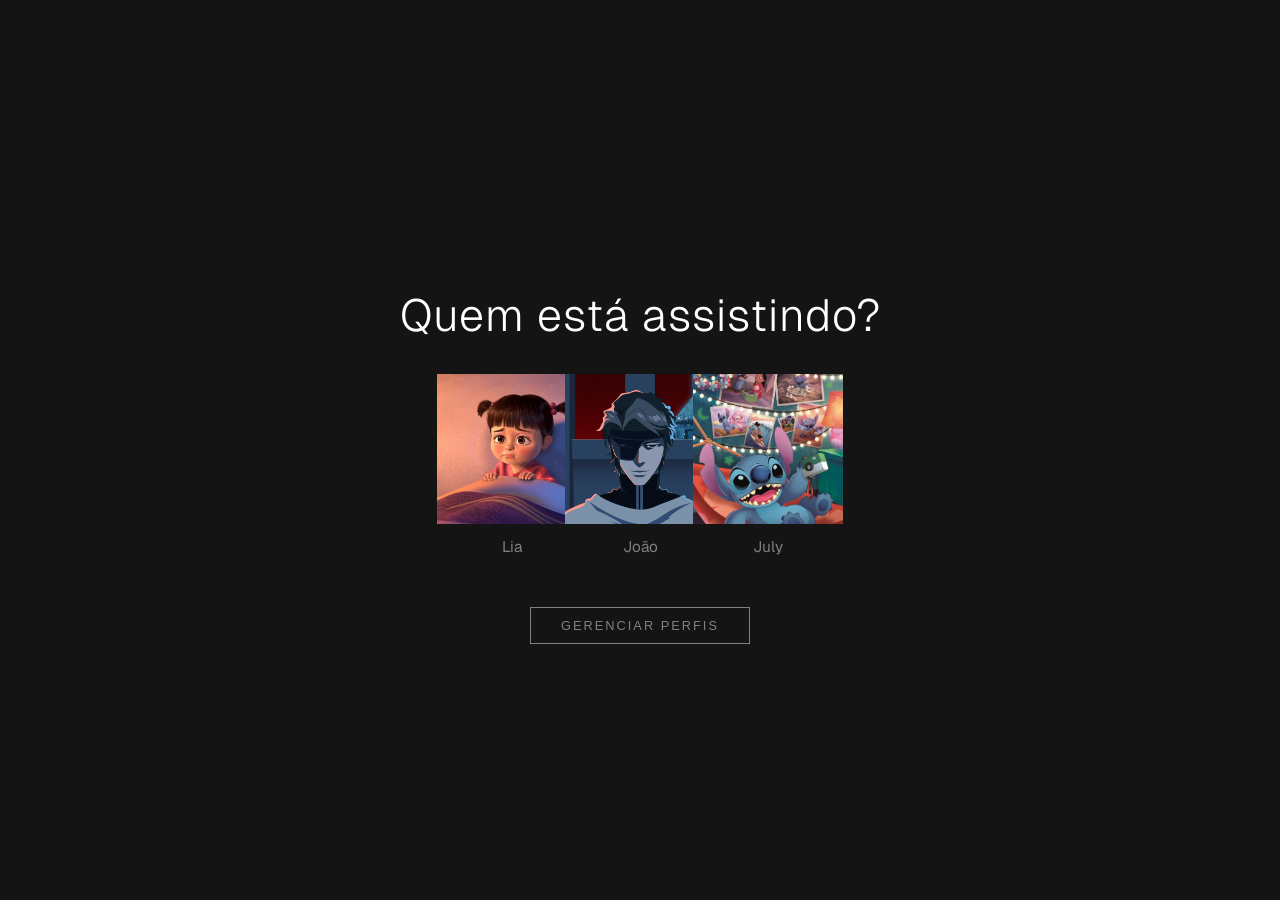
<file: index.html>
<!doctype html>
<html lang="pt-BR">

<head>
    <meta charset="utf-8">
    <meta name="viewport" content="width=device-width,initial-scale=1">
    <title>Netflix</title>
    <link href="https://fonts.googleapis.com/css2?family=Geist:wght@100..900&display=swap" rel="stylesheet">
    <link rel="stylesheet" href="style.css">
</head>

<body>
    <main class="conteudo-principal">
        <h1>Quem está assistindo?</h1>
        <ul class="lista-perfis">
            <!-- perfil 1 -->
            <li class="item-perfil">
                <a href="catalogo/catalogo.html" class="perfil">
                    <figure class="avatar-container">
                        <span class="imagem-perfil tema-cris" aria-hidden="true">
                            <span class="icone-avatar">
                                <img src="assets/1.webp" alt="Perfil de Lia" width="128" height="128">
                            </span>
                        </span>
                        <figcaption class="nome-perfil">Lia</figcaption>
                    </figure>
                </a>
            </li>

            <!-- perfil 2 -->
            <li class="item-perfil">
                <a href="catalogo/catalogo.html" class="perfil">
                    <figure class="avatar-container">
                        <span class="imagem-perfil tema-cris" aria-hidden="true">
                            <span class="icone-avatar">
                                <img src="assets/2.jpg" alt="Perfil de João" >
                            </span>
                        </span>
                        <figcaption class="nome-perfil">João</figcaption>
                    </figure>
                </a>
            </li>

            <!-- perfil 3 -->
            <li class="item-perfil">
                <a href="catalogo/catalogo.html" class="perfil">
                    <figure class="avatar-container">
                        <span class="imagem-perfil tema-cris" aria-hidden="true">
                            <span class="icone-avatar">
                                <img src="assets/3.webp" alt="Perfil de July" >
                            </span>
                        </span>
                        <figcaption class="nome-perfil">July</figcaption>
                    </figure>
                </a>
            </li>

            <!-- perfil 4 -->
            <!-- <li class="item-perfil">
                <a href="#" class="perfil">
                    <figure class="avatar-container">
                        <span class="imagem-perfil tema-cris" aria-hidden="true">
                            <span class="icone-avatar">
                                <img src="assets/4.png" alt="">
                            </span>
                        </span>
                        <figcaption class="nome-perfil">Produtora</figcaption>
                    </figure>
                </a>
            </li> -->
        </ul>


        <section class="gerenciar">
            <button type="button" class="botao-gerenciar">Gerenciar perfis</button>
        </section>

    </main>

    <script src="js/index.js"></script>
</body>

</html>
</file>
<file: style.css>
body {
    background-color: #141414;
    color: #fff;
    margin: 0;
    display: flex;
    align-items: center;
    justify-content: center;
    height: 100vh;
    font-family: 'Geist', sans-serif;
}

.conteudo-principal {
    text-align: center;
    width: 100%;
    max-width: 1200px;
    padding: 20px;
}

h1 {
    font-size: 3.5vw;
    font-weight: 300;
    margin-bottom: 30px;
    letter-spacing: 1px;
}

.lista-perfis {
    display: flex;
    justify-content: center;
    flex-wrap: wrap;
    margin-bottom: 50px;
    list-style: none;
    padding: 0;
}

.item-perfil {
    width: 10vw;
    min-width: 120px;
    max-width: 200px;
}

.perfil {
    display: flex;
    flex-direction: column;
    align-items: center;
    text-decoration: none;
    color: inherit;
}

/* ---------- AVATAR ---------- */

.avatar-container {
    margin: 0;
    width: 100%;
    display: flex;
    flex-direction: column;
    align-items: center;
}

.icone-avatar {
    width: 100%;
    height: 100%;
}

.icone-avatar img {
    width: 150px;
    height: 150px;
    object-fit: cover;
    outline: 2px solid transparent;
    /* reserva espaço */
    transition: outline-color 0.3s;
}

/* ---------- NOME ---------- */

.nome-perfil {
    font-size: 1.2vw;
    margin-top: 8px;
    color: #808080;
    font-weight: 400;
    transition: color 0.3s;
}

/* ---------- HOVER UNIFICADO ---------- */

.perfil:hover img {
    outline-color: #fff;
}

.perfil:hover .nome-perfil {
    color: #fff;
}

/* ---------- GERENCIAR ---------- */

.gerenciar {
    margin-top: 20px;
}

.botao-gerenciar {
    background: transparent;
    border: 1px solid grey;
    color: grey;
    padding: 10px 30px;
    font-size: 1vw;
    text-transform: uppercase;
    letter-spacing: 2px;
    cursor: pointer;
    font-weight: 200;
    transition: all 0.3s;
}

.botao-gerenciar:hover {
    border-color: #e5e5e5;
    color: #e5e5e5;
}
</file>
